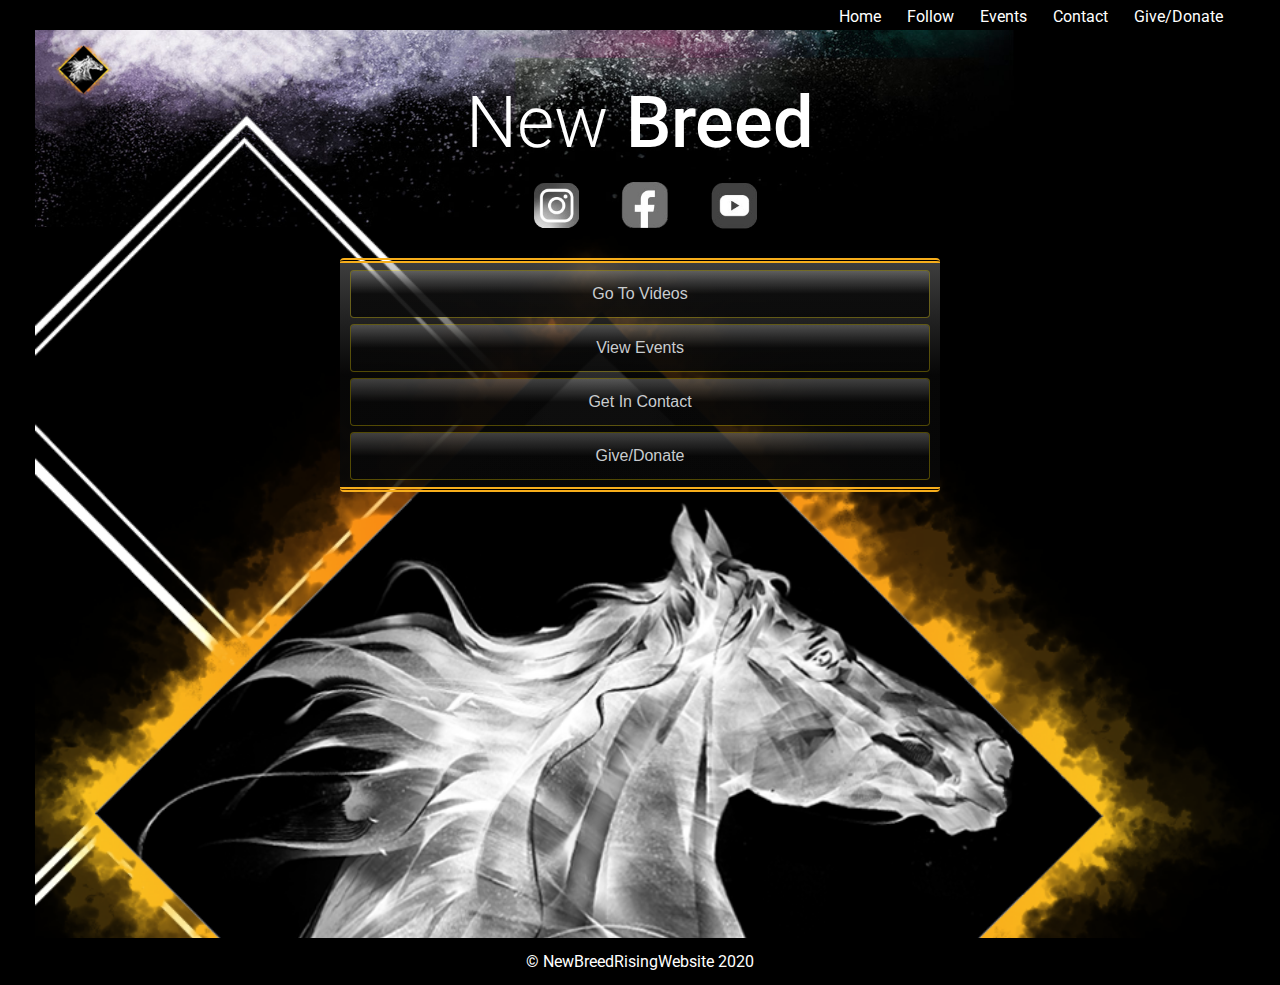
<file: index.html>
<!DOCTYPE html PUBLIC "-//W3C//DTD XHTML 1.0 Transitional//EN" "http://www.w3.org/TR/xhtml1/DTD/xhtml1-transitional.dtd">
<html xmlns="http://www.w3.org/1999/xhtml">

<head>
	<meta http-equiv="content-type" content="text/html" charset="utf-8">
	<meta name="viewport" content="width=device-width, initial-scale=1">
	<link href="style.css" rel="stylesheet" type="text/css">
	<link rel="stylesheet" href="theme1.css">
	<link
		href="https://fonts.googleapis.com/css2?family=Courgette&family=Roboto:ital,wght@0,100;0,300;0,400;0,500;0,700;0,900;1,100;1,300;1,400;1,500;1,700;1,900&display=swap"
		rel="stylesheet">
	<link href="https://fonts.googleapis.com/css2?family=Oswald:wght@400;600&display=swap" rel="stylesheet">

	<title>New Breeds</title>

	<script type="text/javascript">

function MM_validateForm() { //v4.0
  if (document.getElementById) {
	var i, p, q, nm, test, num, min, max, errors = '', args = MM_validateForm.arguments;
	for (i = 0; i < (args.length - 2); i += 3) {
	  test = args[i + 2]; val = document.getElementById(args[i]);
	  if (val) {
		nm = val.name; if ((val = val.value) != "") {
		  if (test.indexOf('isEmail') != -1) {
			p = val.indexOf('@');
			if (p < 1 || p == (val.length - 1)) errors += '- ' + nm + ' must contain an e-mail address.\n';
		  } else if (test != 'R') {
			num = parseFloat(val);
			if (isNaN(val)) errors += '- ' + nm + ' must contain a number.\n';
			if (test.indexOf('inRange') != -1) {
			  p = test.indexOf(':');
			  min = test.substring(8, p); max = test.substring(p + 1);
			  if (num < min || max < num) errors += '- ' + nm + ' must contain a number between ' + min + ' and ' + max + '.\n';
			}
		  }
		} else if (test.charAt(0) == 'R') errors += '- ' + nm + ' is required.\n';
	  }
	} if (errors) alert('The following error(s) occurred:\n' + errors);
	document.MM_returnValue = (errors == '');
  }
}

</script>
</style>

</head>


<body>
	<div id="page">
		<div class="wrapper">
		<!--Header block w/smoke & nav above-->
		<header class="section-home">
			<div class="header1-img"></div>
			<a class="main-logo" title="New Breed" href="index.html"></a>
			<nav id="navi">
				<a class="mobile_menu" title="menu" href="#"></a>
				<a id="navButton" href="#" style=>X</a>
				<ul>
					<li>
						<a href="index.html" class="learn_nav" title="Learn">Home</a>
					</li>
					<li>
						<a class="follow_nav" title="Follow" href="#">Follow</a>
						<ul>
							<li class="instagram_nav">
								<a title="Instagram" 
								href="https://www.instagram.com/iamdanielmccormick/?hl=en" 
								target="blank">Instagram</a>
							</li>
							<li>
								<a title="Youtube" 
								href="https://www.youtube.com/channel/UCbnGIAHSm1FqgabInVohX1g" 
								target="blank">Youtube</a>
							</li>
							<li>
								<a title="Facebook" 
								href="https://www.facebook.com/IAmDanielMcCormick/" 
								target="blank">Facebook</a>
							</li>
						</ul>
					</li>
					<li>
						<a class="events_nav" 
						title="Events" 
						href="events.html">Events</a>
					</li>
					<li>
						<a class="contact_nav" 
						title="Contact" 
						href="contact.html">Contact</a>
					</li>
					<li>
						<a class="events_nav" 
						title="Give" href="give.html">Give/Donate</a>
					</li>
				</ul>
			</nav>
		</header>

		<!--section block w/Logo & title w/ lines & bottom smoke and yellow line-->
		<section class="section-title">
			<div class="nb">
				<img class="small-logo" src="images/home_images/logo/screen_logo_1a.png" alt="New Breed Logo" />
				<h1><span class="bold">New</span> Breed
					<div class="social-links">
						<a href="https://www.instagram.com/iamdanielmccormick/?hl=en" 
						target="blank"><button class="is" style="margin-right:15px"></button></a>
						<a href="https://www.facebook.com/IAmDanielMcCormick/" 
						target="blank"><button  class="fb" style="margin-right:15px"></button></a>
						<a href="https://www.youtube.com/channel/UCbnGIAHSm1FqgabInVohX1g" 
						target="blank"><button class="you"></button></a>
						<div class="buttons">
							<a href="https://www.youtube.com/channel/UCbnGIAHSm1FqgabInVohX1g" >
								<button class="myButton">Go To Videos</button></a>
							<a href="events.html">
								<button class="myButton">View Events</button></a>
							<a href="contact.html">
								<button class="myButton">Get In Contact</button></a>
							<a href="give.html">
								<button class="myButton">Give/Donate</button></a>
						</div>
					</div>
				</h1>
			</div>
		</section>

		<!--section block with title an course buttons
		<section class="learn_section">
			<div class="yellow-line1"></div>
			<h2><span style="padding-left:10px;" class="bold">Burning</span> For Jesus!</h2>
			<div class="buttons-class">
				<button class="course1">Class1</button>
				<button class="course2">Class2</button>
				<button class="course3">Class3</button>
				<button class="course4">Class4</button>
			</div>
		</section>
	    -->

		<!--section block for first video
		<section class="video one">
			<div class="video1-img"></div>
			<h2 class="videoTitle"><span style="padding-right:5px;" class="bold">Online</span>Videos</h2>
			<div>
				<iframe class="embed1" src="https://www.youtube.com/embed/LJYv7n0Hbwo" frameborder="0" showinfo="0"
					allow="accelerometer; autoplay; encrypted-media; gyroscope; picture-in-picture"
					allowfullscreen></iframe>
			</div>
			<div class="vid-1-wrapper">
				<h3>You’re the Movement Revival is Here</h3>
				<h4><em>Daniel in Phoenix Arizona at Gods Living Room.</em></h4><br>
			</div>
			<div id="viewMore" class="view-top-img" onclick="alert('Comming Soon!');"><button class="view-more">view more</button></div>
		</section> 
	    -->

		<!--section block for second video
		<section class="video two">
			<div>
				<iframe class="embed2" width="560" height="315"
					src="https://www.youtube.com/embed/A5aygUW86Kk?start=280" frameborder="0"
					allow="accelerometer; autoplay; encrypted-media; gyroscope; picture-in-picture"
					allowfullscreen></iframe>
			</div>
			<div class="vid-2-wrapper">
				<h3>New Breed Rising Sanford NC Convergence of Mantles</h3>
				<h4><em>Daniel preaching on the Convergence of Mantles &amp; calling forth this generation to become
						revival.</em></h4><br>
			</div>
		</section>
	    -->

		<!-- <section class="container">
			<div class="full-view"></div>
			<div class="preview-list">
				<ul>
					<li>
						<input type="radio" id="tab-1" name="gallery-group">
						<label for="tab-1">
							<div class="tab">
								<img
									src="images/revival1.jpg"/>
							</div>
						</label>
						<div class="content">
							<img
							src="images/revival1.jpg"/> />
						</div>
					</li>

					<li>
						<input type="radio" id="tab-2" name="gallery-group">
						<label for="tab-2">
							<div class="tab">
								<img
									src="images/revival2.jpg" />
							</div>
						</label>
						<div class="content">
							<img
								src="images/revival1.jpg" />
						</div>
					</li>
				</ul>
			</div>
		</section> -->
		<div class="header1-img2"></div>
	</div>
		<div class="footer">
		<div class="footer-text">&copy; NewBreedRisingWebsite 2020</div>
        </div>
	</div> <!-- end #page -->
</body>
</html>


<script>

	var navigation = document.getElementById("navi");
	var naviButton = document.getElementById("navButton");
	var toggle = false;
	// var view = document.getElementById("viewMore");



	navigation.addEventListener("click", openNav);
	function openNav() {
		if (toggle === true) {
			navigation.style.display = "hidden";
			navigation.style.overflow = "hidden";
			navigation.style.marginBottom = "0";
			toggle = false;
		} else  {
			navigation.style.overflow = "visible";
			naviButton.style.display = "block";
			navigation.style.marginBottom = "20rem";
			toggle = true;
		 } //else {
		// 	naviButton.style.display = "block";
		// }
		
		// naviButton.style.display = "none";
	}

// 	view.addEventListener("click", viwMr);
// 	function viwMr() {

// 	alert('Comming Soon');
// }


</script>
</file>
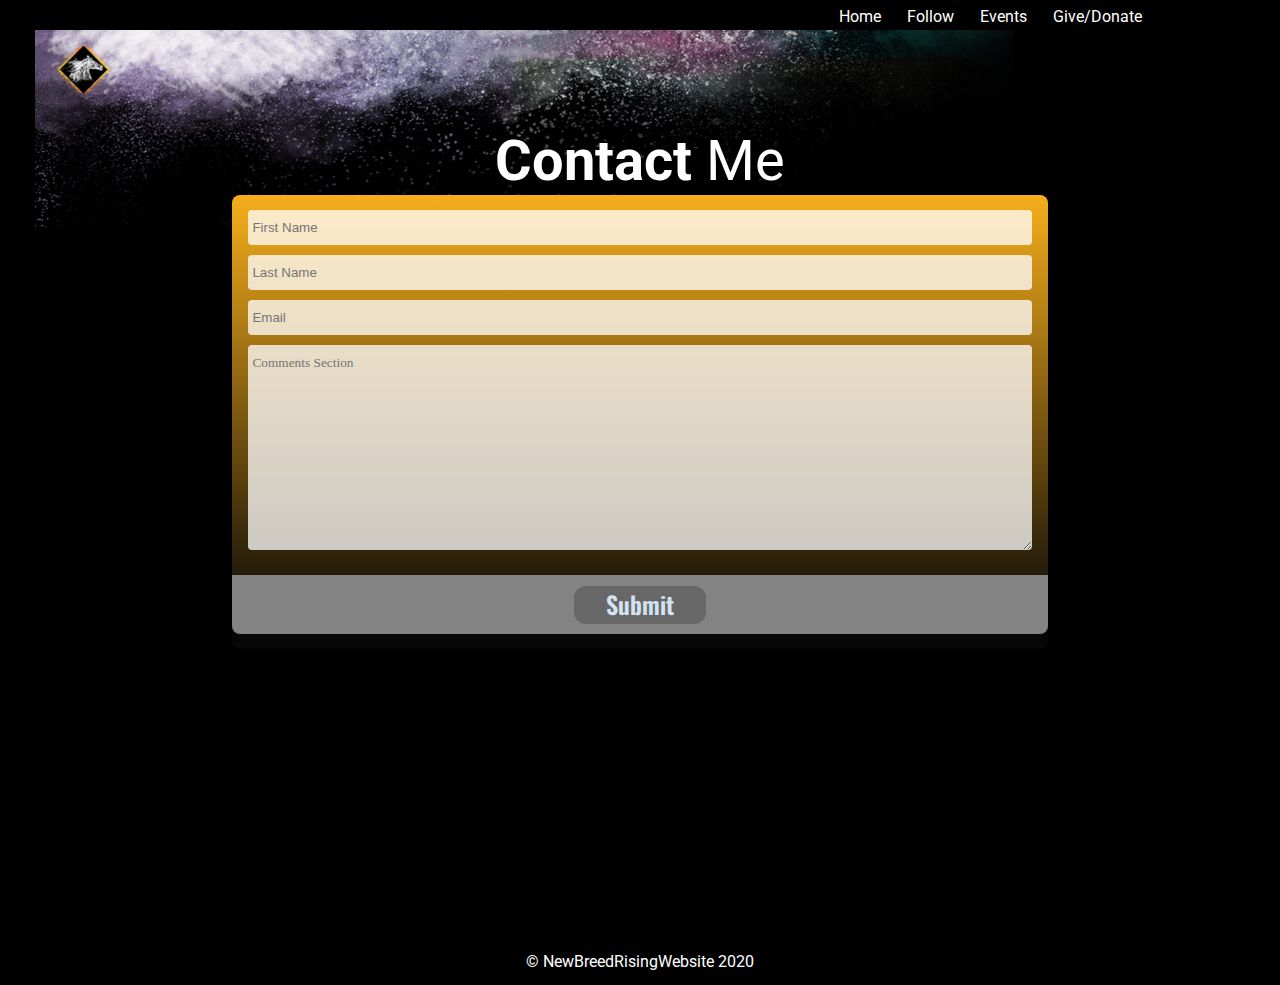
<file: contact.html>
<!DOCTYPE html PUBLIC "-//W3C//DTD XHTML 1.0 Transitional//EN" "http://www.w3.org/TR/xhtml1/DTD/xhtml1-transitional.dtd">
<html xmlns="http://www.w3.org/1999/xhtml">

<head>
	<meta http-equiv="content-type" content="text/html" charset="utf-8">
	<meta name="viewport" content="width=device-width, initial-scale=1">
	<link href="style.css" rel="stylesheet" type="text/css">
	<link rel="stylesheet" href="theme1.css">
	<link
		href="https://fonts.googleapis.com/css2?family=Courgette&family=Roboto:ital,wght@0,100;0,300;0,400;0,500;0,700;0,900;1,100;1,300;1,400;1,500;1,700;1,900&display=swap"
		rel="stylesheet">
	<link href="https://fonts.googleapis.com/css2?family=Oswald:wght@400;600&display=swap" rel="stylesheet">

	<title>Contact</title>
    <script type="text/javascript"></script>

</style>

</head>
<body>
	<div id="page">
        <div class="wrapper">
<!--Header block w/smoke & nav above-->
<header class="section-home">
    <div class="header1-img"></div>
    <a class="main-logo" title="New Breed" href="index.html"></a>
    <nav id="navi">
        <a class="mobile_menu" title="menu" href="#"></a>
        <a id="navButton" href="#" style=>X</a>
        <ul>
            <li>
                <a href="index.html" class="learn_nav" title="Learn" >Home</a>
            </li>
            <li>
                <a class="follow_nav" title="Follow" href="#">Follow</a>
                <ul>
                    <li class="instagram_nav">
                    <a title="Instagram" 
                        href="https://www.instagram.com/iamdanielmccormick/?hl=en" 
                        target="blank">Instagram
                    </a>
                    </li>
                    <li>
                        <a title="Youtube" 
                        href="https://www.youtube.com/channel/UCbnGIAHSm1FqgabInVohX1g" 
                        target="blank">Youtube
                    </a>
                   </li>
                    <li>
                        <a title="Facebook" 
                        href="https://www.facebook.com/IAmDanielMcCormick/" 
                        target="blank">Facebook
                    </a>
                </li>
                </ul>
            </li>

            <li>
                <a class="contact_nav" 
                title="Events" 
                href="events.html">Events
               </a>
            </li>
            <li>
                <a class="contact_nav" 
                title="Give" 
                href="give.html">Give/Donate
               </a>
            </li>
            
        </ul>
    </nav>
</header>	
 <section id="contactSection" class="contact_section">
			<h2 class="contactme"><b>Contact</b> Me</h2>
			<div class="contact_container">
				<form action="contact_send.php" 
					  method="POST" 
					  autocomplete="on" title="Contact"
					  onsubmit="return Form1_Validator(this)">
					<input name="first" id="first" type="text" minlength="3" placeholder="First Name" class="firstname"
                           required="Yes" message="First Name is Required" onsubmit = "return(validate());">
					<input name="last" id="last" type="text" minlength="3" placeholder="Last Name" class="lastname"
						   >					
					<input name="email"  id="email" type="email" size="32" minlength="3" maxlength="64" placeholder="Email"
						   required="Yes"
						   message="Email Address is Required">
					<textarea name="textarea" id="textarea" placeholder="Comments Section"></textarea>
					<div class="submit_container">
						<input id="sub" name="sub" type="submit"
						onclick="MM_validateForm('first','','R','last','','R','email','','RisEmail');
						return document.MM_returnValue"
						value="Submit"/>
					</div>
				</form>
			</div>
        </div>            
              <div class="footer">
                <div class="footer-text">&copy; NewBreedRisingWebsite 2020</div>
                </div>
		</section> 
        </div>
        </div>
        </body>
    </html>

<script>
	var navigation = document.getElementById("navi");
	var naviButton = document.getElementById("navButton");
	var toggle = false;
	// var view = document.getElementById("viewMore");

	navigation.addEventListener("click", openNav);
	function openNav() {
		if (toggle === true) {
			navigation.style.display = "hidden";
			navigation.style.overflow = "hidden";
            navigation.style.marginBottom = "0";
			toggle = false;
		} else  {
			navigation.style.overflow = "visible";
            navigation.style.marginBottom = "17rem";
			naviButton.style.display = "block";
			toggle = true;
		 } //else {
		// 	naviButton.style.display = "block";
		// }
		
		// naviButton.style.display = "none";
	}

// 	view.addEventListener("click", viwMr);
// 	function viwMr() {

// 	alert('Comming Soon');
// }


</script>
</file>
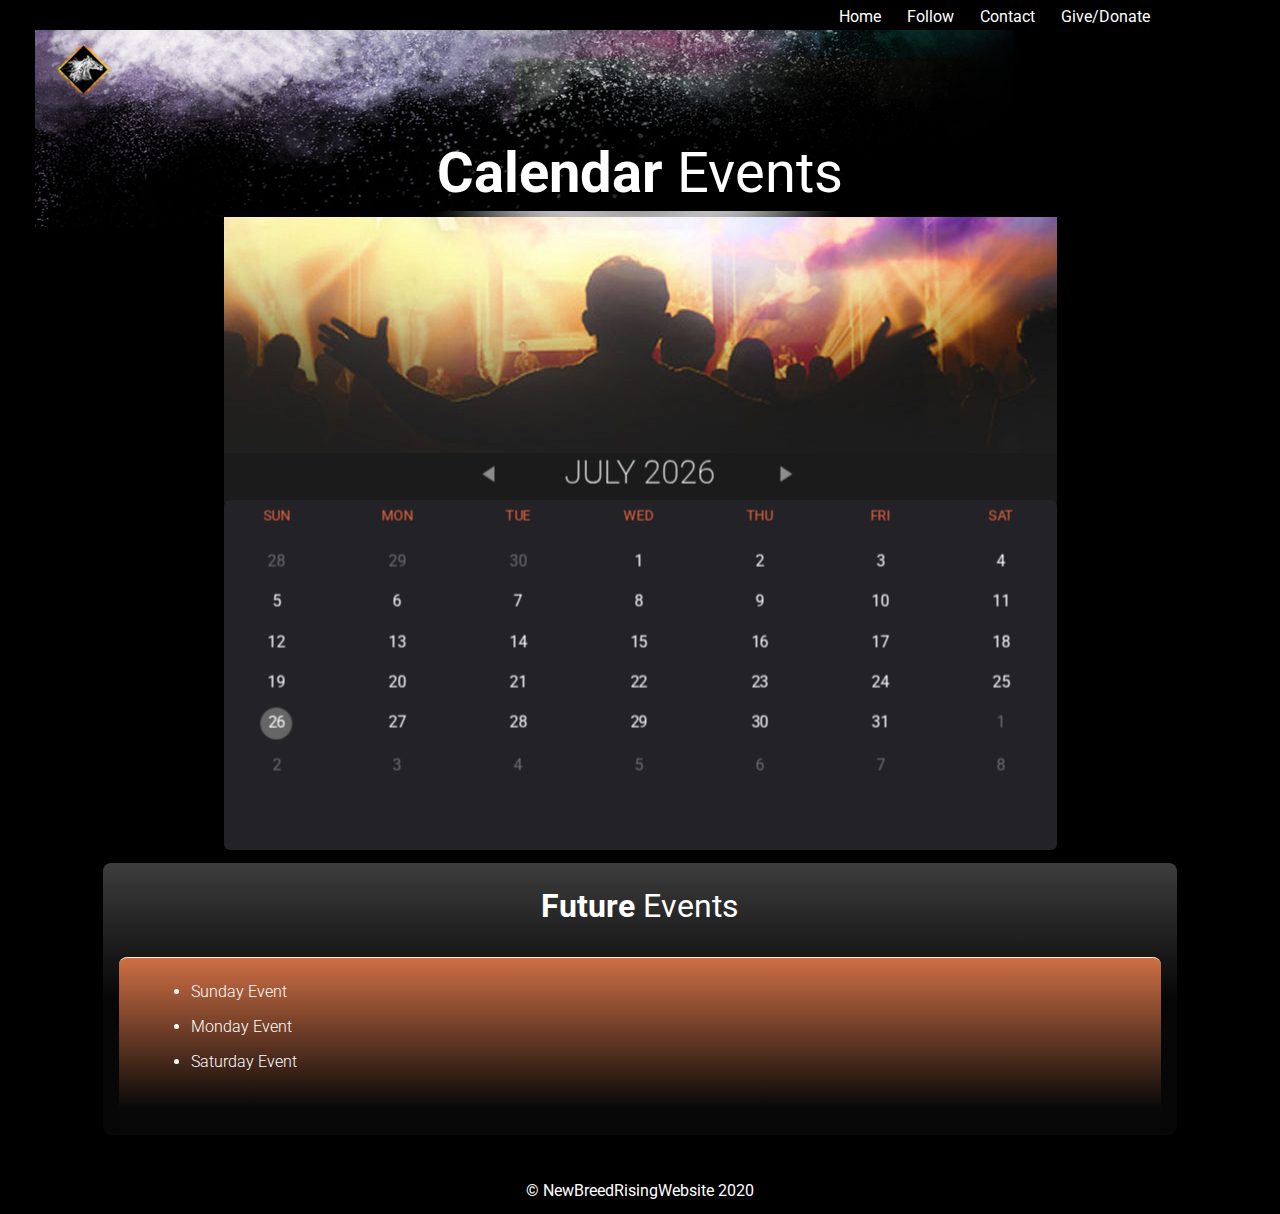
<file: events.html>
<!DOCTYPE html PUBLIC "-//W3C//DTD XHTML 1.0 Transitional//EN" "http://www.w3.org/TR/xhtml1/DTD/xhtml1-transitional.dtd">
<html xmlns="http://www.w3.org/1999/xhtml">

<head>
	<meta http-equiv="content-type" content="text/html" charset="utf-8">
	<meta name="viewport" content="width=device-width, initial-scale=1">
	<link href="style.css" rel="stylesheet" type="text/css">
	<link rel="stylesheet" href="theme1.css">
	<link
		href="https://fonts.googleapis.com/css2?family=Courgette&family=Roboto:ital,wght@0,100;0,300;0,400;0,500;0,700;0,900;1,100;1,300;1,400;1,500;1,700;1,900&display=swap"
		rel="stylesheet">
	<link href="https://fonts.googleapis.com/css2?family=Oswald:wght@400;600&display=swap" rel="stylesheet">

	<title>Events</title>
    <script type="text/javascript"></script>

</style>

</head>

<body>
	<div id="page">
<!--Header block w/smoke & nav above-->
<header class="section-home">
    <div class="header1-img"></div>
    <a class="main-logo" title="New Breed" href="index.html"></a>
    <nav id="navi">
        <a class="mobile_menu" title="menu" href="#"></a>
        <a id="navButton" href="#" style=>X</a>
        <ul>
            <li>
                <a href="index.html" class="learn_nav" title="Learn" >Home</a>
            </li>
            <li>
                <a class="follow_nav" title="Follow" href="#">Follow</a>
                <ul>
                    <li class="instagram_nav">
                    <a title="Instagram" 
                        href="https://www.instagram.com/iamdanielmccormick/?hl=en" 
                        target="blank">Instagram
                    </a>
                    </li>
                    <li>
                        <a title="Youtube" 
                        href="https://www.youtube.com/channel/UCbnGIAHSm1FqgabInVohX1g" 
                        target="blank">Youtube
                    </a>
                   </li>
                    <li>
                        <a title="Facebook" 
                        href="https://www.facebook.com/IAmDanielMcCormick/" 
                        target="blank">Facebook
                    </a>
                </li>
                </ul>
            </li>

            <li>
                <a class="contact_nav" 
                title="Contact" 
                href="contact.html">Contact
               </a>
            </li>
            <li>
                <a class="contact_nav" 
                title="Give" 
                href="#">Give/Donate
               </a>
            </li>
        </ul>
    </nav>
</header>
		<section id="eventSection" class="event_section">
			<aside class="calander">
				<h2><b>Calendar </b>Events</h2>
				<img class="chead" src="images/cal_images/cal-header-top-a.jpg" alt="calander header">
				<h3 class="cal-header"></h3>
				<div class="container">
					<div class="card">
						<div class="front">
							<div class="contentfront">
								<div class="month">
									<div id="caleandar"></div>
								</div>
								<div id="date"></div>
								<div id="day"></div>
								<div id="month"></div>
							</div>
						</div>
						<div class="back">
							<div class="contentback">
								<div class="backcontainer">
									<div style="text-align: center;" id="sunday"> Sunday's Events <br> Comming Soon!</div>
									<div style="text-align: center;" id="monday">Monday's Events <br> Comming Soon!</div>
									<div style="text-align: center;" id="saturday">Saturday's Events <br> Comming Soon!</div>
									<div class="backButton"><a>Return to Calander</a></div>
								</div>
							</div>
						</div>
					</div>
				</div>
			</aside>
		</section>
        <section class="events-section">
            <h2 class="events-title"><b>Future</b> Events </h2>
            <div class="events-day-container">
                <ul>
                    <li><h3 class="events-day">Sunday Event</h3></li>
                </ul>
                <ul>
                    <li><h3 class="events-day">Monday Event</h3></li>
                </ul>
                <ul>
                    <li><h3 class="events-day" style="margin-bottom: 3rem;">Saturday Event</h3></li>
                </ul>
            </div>
        </section>
        </div>
	</div>
		<div class="footer">
		<div class="footer-text">&copy; NewBreedRisingWebsite 2020</div>
        </div>
	</div>
        </div>
        </body>
    </html>

    <script src="js/caleandar.js"></script>
<script async src="js/nb_calander.js"></script>
<script>

	var navigation = document.getElementById("navi");
	var naviButton = document.getElementById("navButton");
	var toggle = false;
	// var view = document.getElementById("viewMore");



	navigation.addEventListener("click", openNav);
	function openNav() {
		if (toggle === true) {
			navigation.style.display = "hidden";
			navigation.style.overflow = "hidden";
            navigation.style.marginBottom = "0";
			toggle = false;
		} else  {
			navigation.style.overflow = "visible";
            navigation.style.marginBottom = "17rem";
			naviButton.style.display = "block";
			toggle = true;
		 } //else {
		// 	naviButton.style.display = "block";
		// }
		
		// naviButton.style.display = "none";
	}

// 	view.addEventListener("click", viwMr);
// 	function viwMr() {

// 	alert('Comming Soon');
// }


</script>
</file>
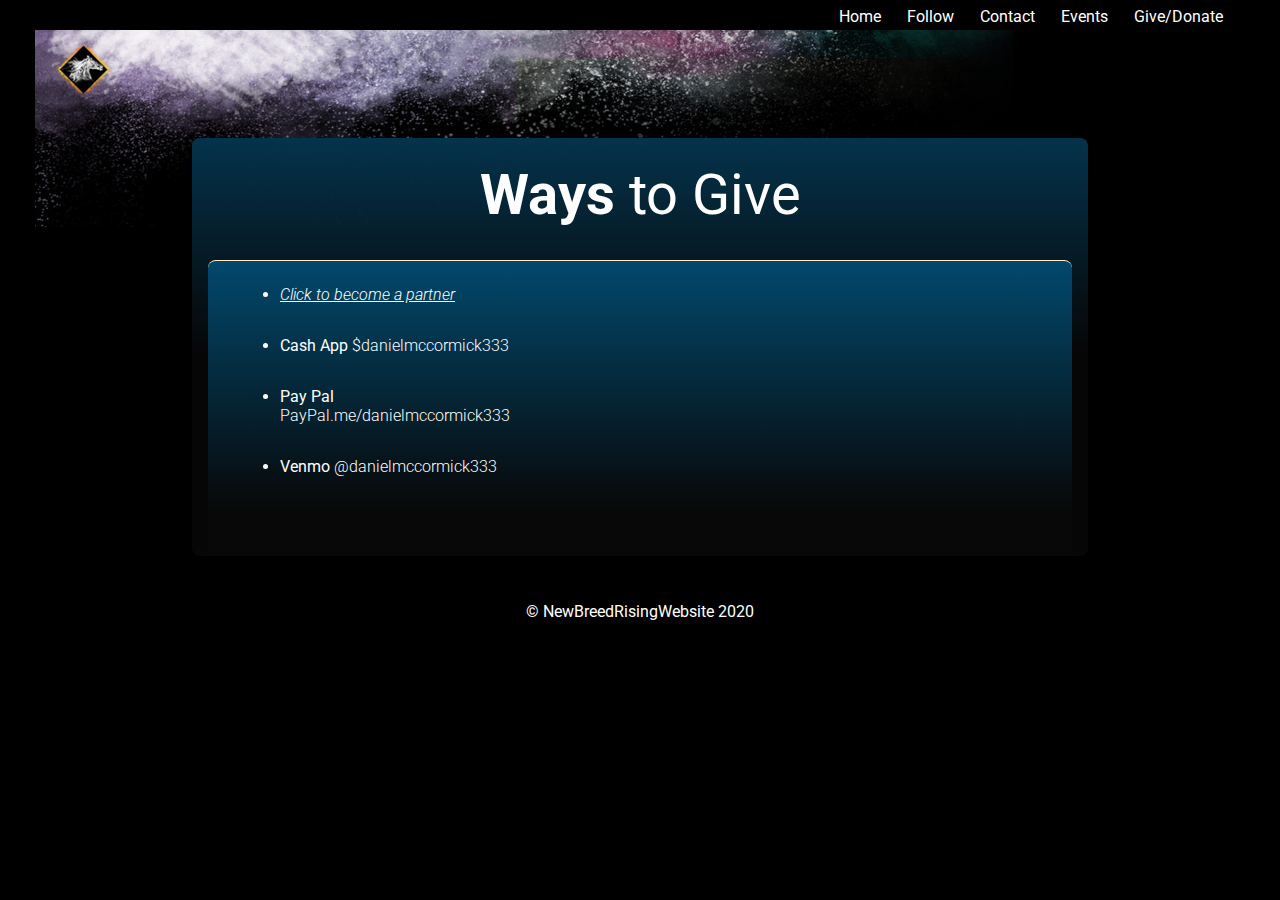
<file: give.html>
<!DOCTYPE html PUBLIC "-//W3C//DTD XHTML 1.0 Transitional//EN" "http://www.w3.org/TR/xhtml1/DTD/xhtml1-transitional.dtd">
<html xmlns="http://www.w3.org/1999/xhtml">

<head>
	<meta http-equiv="content-type" content="text/html" charset="utf-8">
	<meta name="viewport" content="width=device-width, initial-scale=1">
	<link href="style.css" rel="stylesheet" type="text/css">
	<link rel="stylesheet" href="theme1.css">
	<link
		href="https://fonts.googleapis.com/css2?family=Courgette&family=Roboto:ital,wght@0,100;0,300;0,400;0,500;0,700;0,900;1,100;1,300;1,400;1,500;1,700;1,900&display=swap"
		rel="stylesheet">
	<link href="https://fonts.googleapis.com/css2?family=Oswald:wght@400;600&display=swap" rel="stylesheet">

	<title>Give</title>
    <script type="text/javascript"></script>

</style>

</head>

<body>
	<div id="page">
<!--Header block w/smoke & nav above-->
<header class="section-home">
    <div class="header1-img"></div>
    <a class="main-logo" title="New Breed" href="index.html"></a>
    <nav id="navi">
        <a class="mobile_menu" title="menu" href="#"></a>
        <a id="navButton" href="#" style=>X</a>
        <ul>
            <li>
                <a href="index.html" class="learn_nav" title="Learn" >Home</a>
            </li>
            <li>
                <a class="follow_nav" title="Follow" href="#">Follow</a>
                <ul>
                    <li class="instagram_nav">
                    <a title="Instagram" 
                        href="https://www.instagram.com/iamdanielmccormick/?hl=en" 
                        target="blank">Instagram
                    </a>
                    </li>
                    <li>
                        <a title="Youtube" 
                        href="https://www.youtube.com/channel/UCbnGIAHSm1FqgabInVohX1g" 
                        target="blank">Youtube
                    </a>
                   </li>
                    <li>
                        <a title="Facebook" 
                        href="https://www.facebook.com/IAmDanielMcCormick/" 
                        target="blank">Facebook
                    </a>
                </li>
                </ul>
            </li>
            <li>
                <a class="contact_nav" 
                title="Contact" 
                href="contact.html">Contact
               </a>
            </li>
            <li>
                <a class="contact_nav" 
                title="Events" 
                href="events.html">Events
               </a>
            </li>
            <li>
                <a class="contact_nav" 
                title="Give" 
                href="#">Give/Donate
               </a>
            </li>
        </ul>
    </nav>
</header>
        <section class="give-section">
            <h2 class="give-title"><b>Ways </b>to Give </h2>
            <div class="give-container">
                <ul>
                    <li class="h1-give">
                        <h3>
                         <a href="https://donorbox.org/danielmccormick" target="blank"><em>Click to become a partner</em></a></h3></li>
                    <li class="h1-give">
                        <div style="display: flex; flex-wrap: wrap;">
                        <h3>
                            <b>Cash App</b> $danielmccormick333
                        </h3>
                        </div>
                    </li>
                    <li class="h1-give">
                        <div style="display: flex; flex-wrap: wrap;">
                        <h3>
                            <b>Pay Pal</b> <div style="display: flex;">
                                <div style="flex-wrap: wrap;"> PayPal.me/danielmccormick333</div></div>
                        </h3>
                        </div>
                   </li>
                    <li class="h1-give">
                        <div style="display: flex; flex-wrap: wrap;">
                        <h3 style="margin-bottom: 3rem;">
                            <b>Venmo</b> @danielmccormick333
                        </h3>
                        </div>
                    </li>
                </ul>
            </div>
        </section>
        </div>
	</div>
		<div class="footer">
		<div class="footer-text">&copy; NewBreedRisingWebsite 2020</div>
        </div>
	</div>
        </div>
        </body>
    </html>

    <script src="js/caleandar.js"></script>
<script async src="js/nb_calander.js"></script>
<script>

	var navigation = document.getElementById("navi");
	var naviButton = document.getElementById("navButton");
	var toggle = false;
	// var view = document.getElementById("viewMore");



	navigation.addEventListener("click", openNav);
	function openNav() {
		if (toggle === true) {
			navigation.style.display = "hidden";
			navigation.style.overflow = "hidden";
            navigation.style.marginBottom = "0";
			toggle = false;
		} else  {
			navigation.style.overflow = "visible";
            navigation.style.marginBottom = "17rem";
			naviButton.style.display = "block";
			toggle = true;
		 } //else {
		// 	naviButton.style.display = "block";
		// }
		
		// naviButton.style.display = "none";
	}

// 	view.addEventListener("click", viwMr);
// 	function viwMr() {

// 	alert('Comming Soon');
// }


</script>
</file>
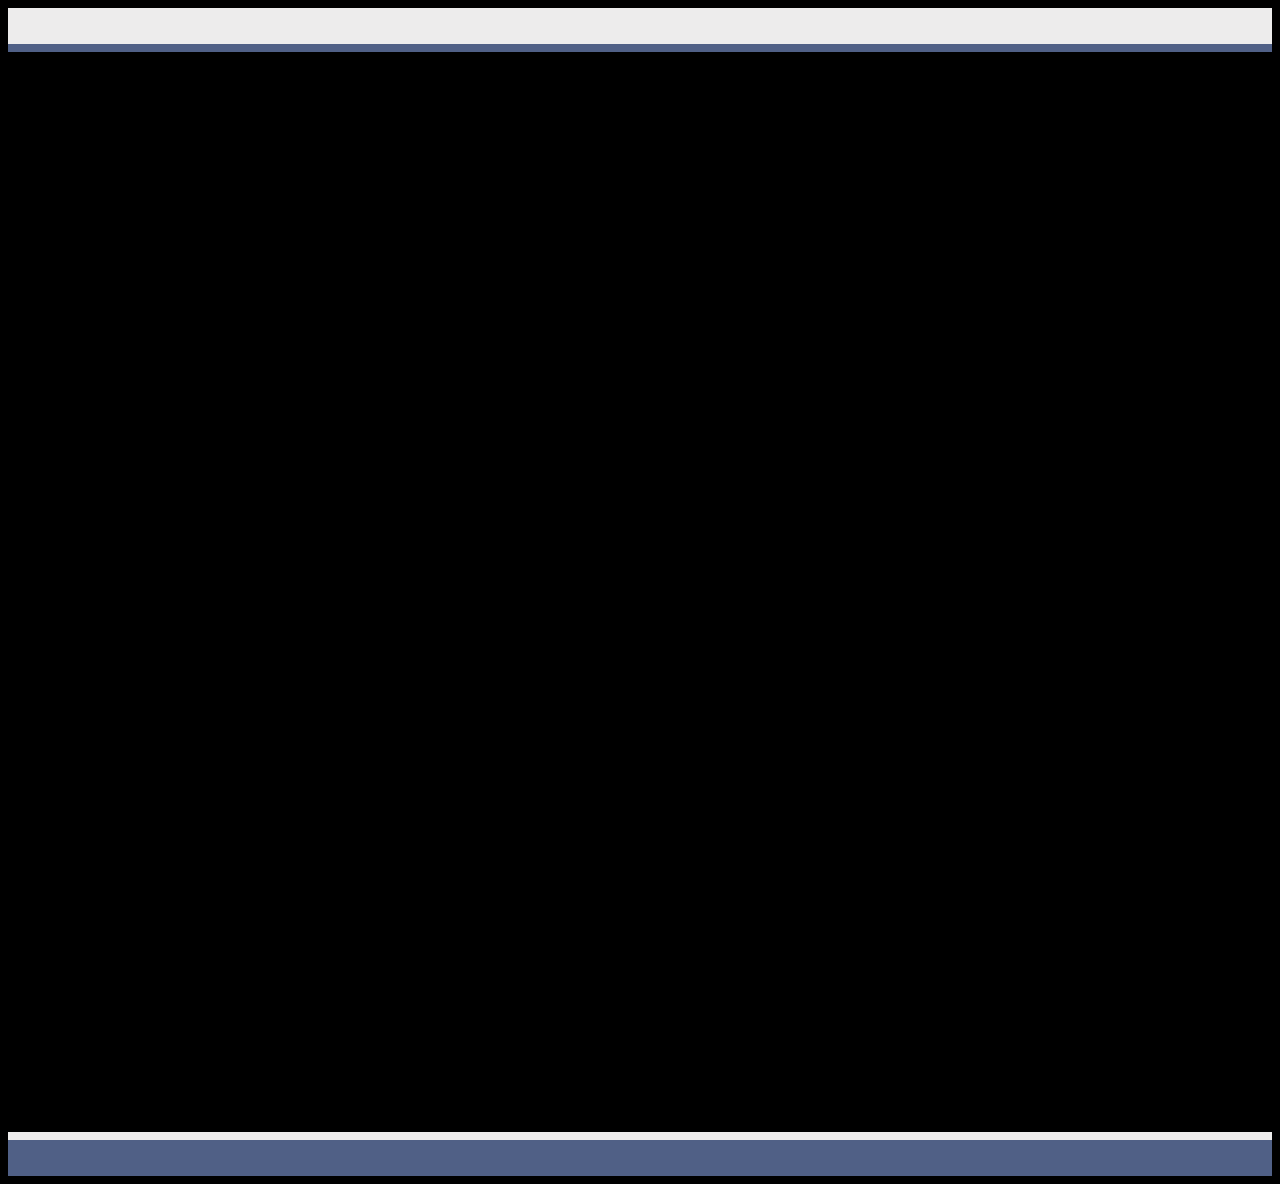
<file: home.html>
<!doctype html>
<html>
<head>
<meta charset="utf-8">
<title>New Breed Website</title>
	<link rel="stylesheet" href="main.css">
</head>

<body class="bodystyle">
	
	<div class="header_bar"></div>
	
	
	
	
	
	
	<div class="footer_bar"></div>
	
</body>
</html>
</file>
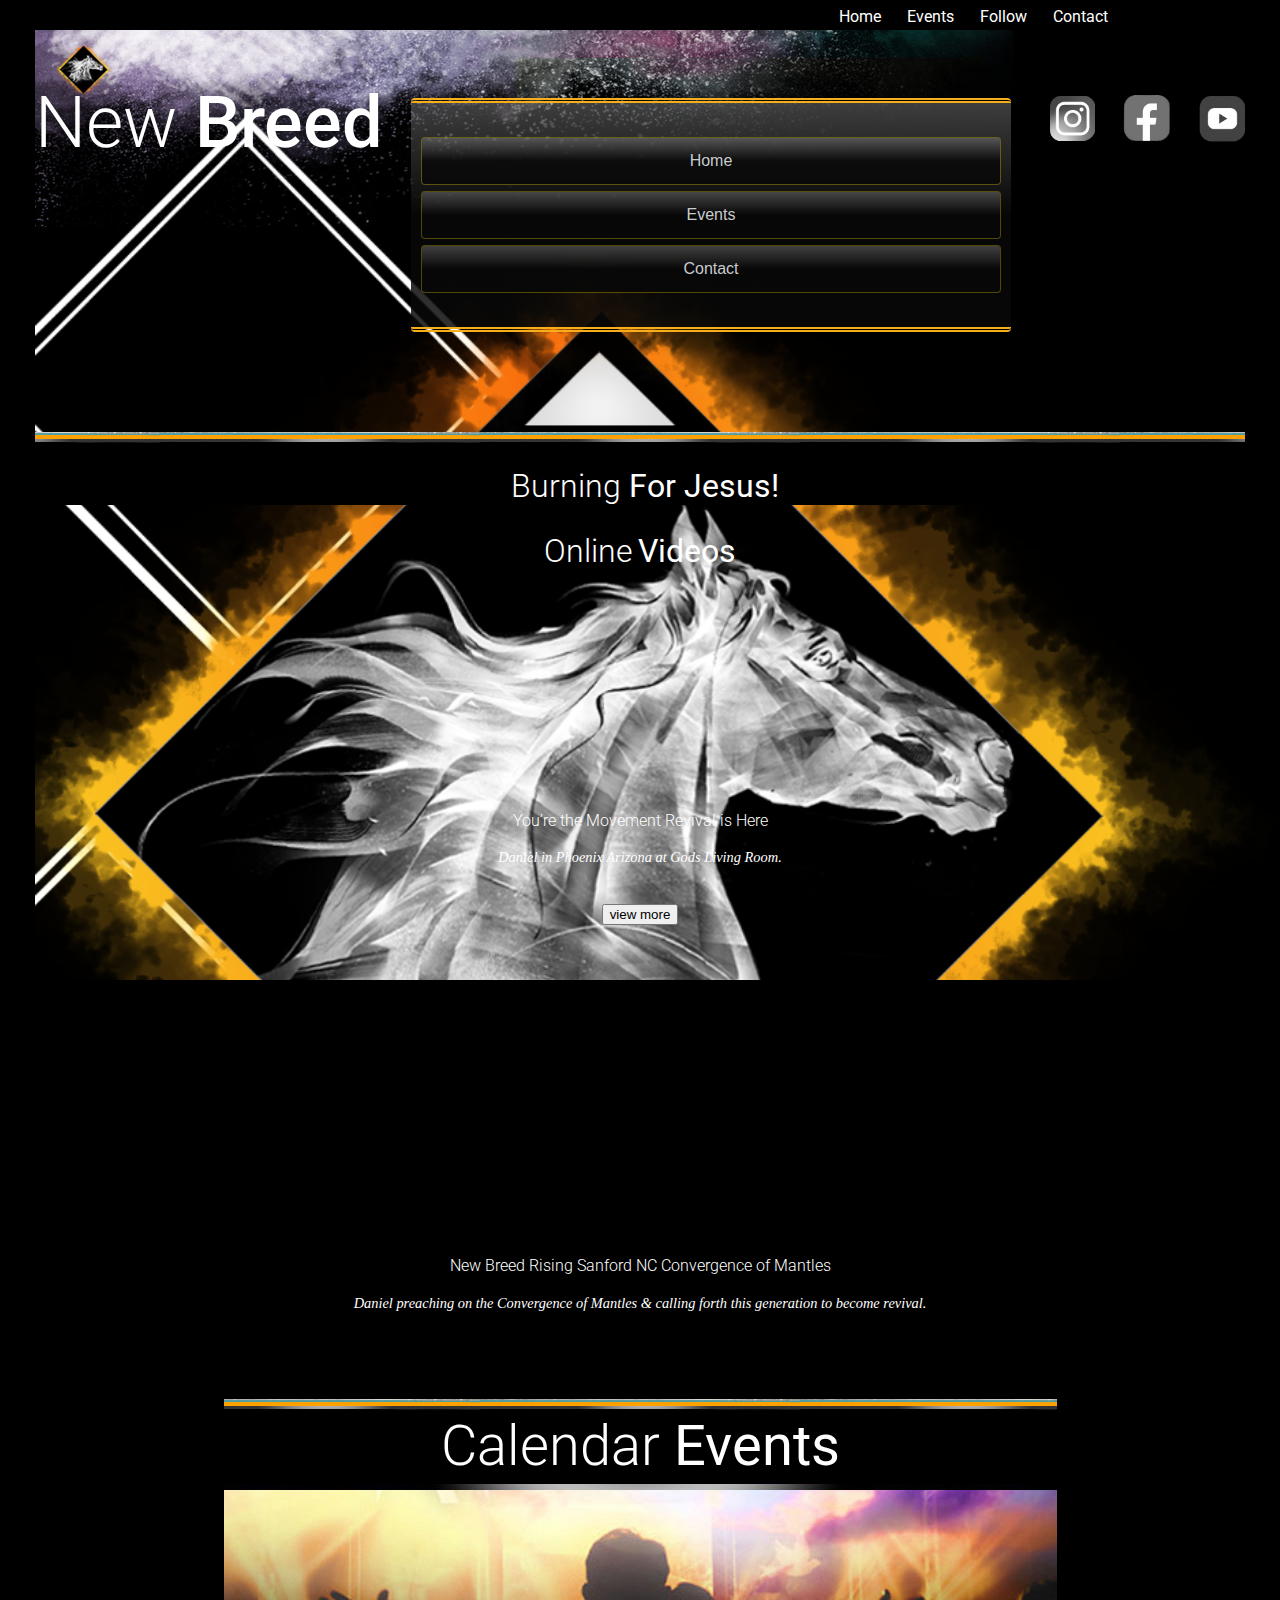
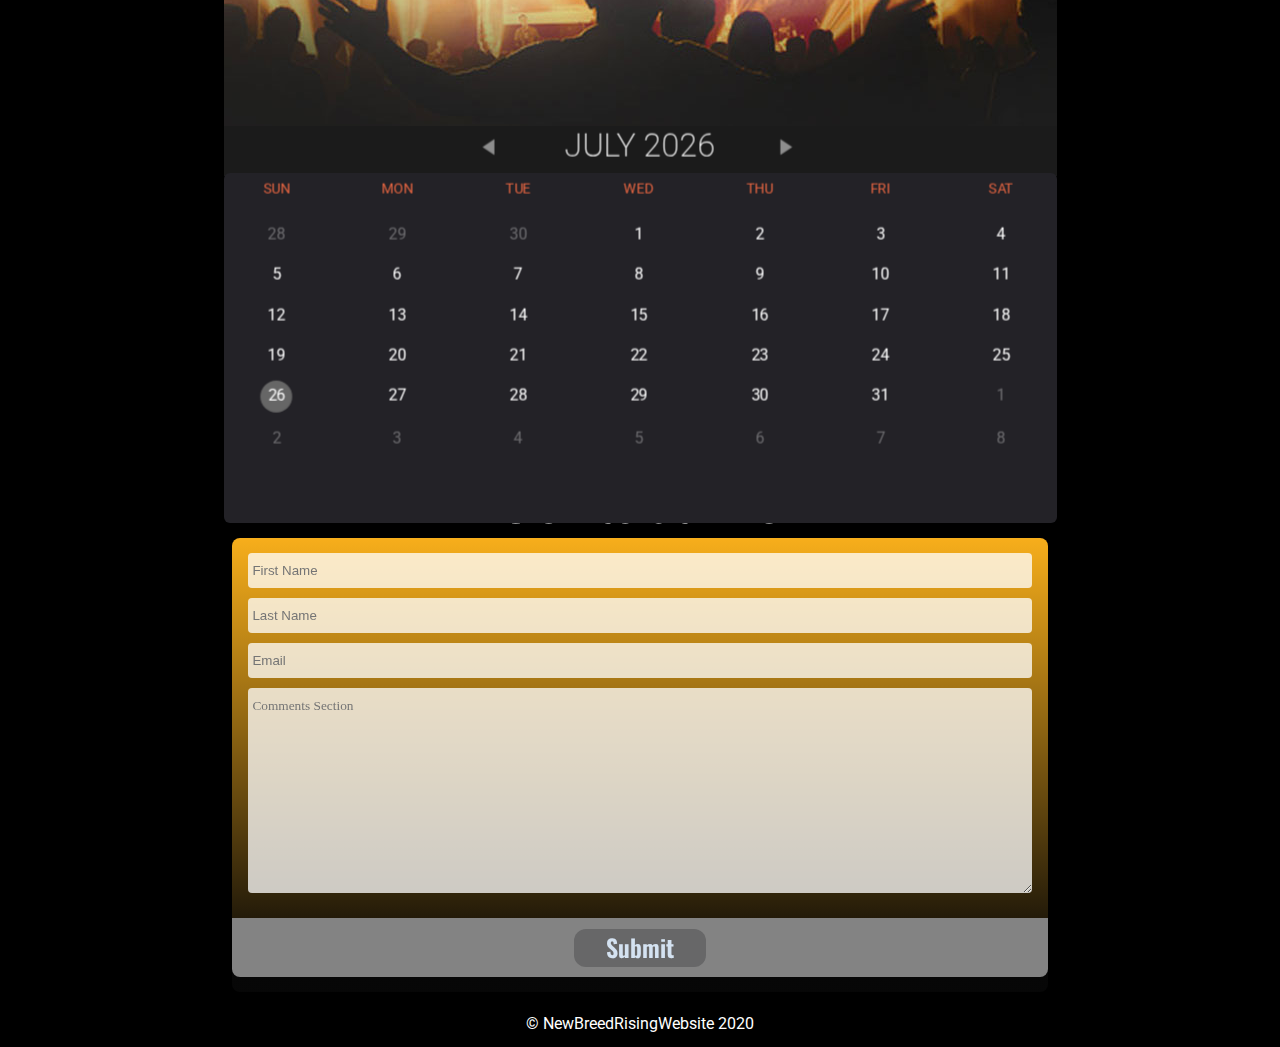
<file: indexOLD.html>
<!DOCTYPE html PUBLIC "-//W3C//DTD XHTML 1.0 Transitional//EN" "http://www.w3.org/TR/xhtml1/DTD/xhtml1-transitional.dtd">
<html xmlns="http://www.w3.org/1999/xhtml">

<head>
	<meta http-equiv="content-type" content="text/html" charset="utf-8">
	<meta name="viewport" content="width=device-width, initial-scale=1">

	<link href="style.css" rel="stylesheet" type="text/css">
	<link rel="stylesheet" href="theme1.css">


	<link
		href="https://fonts.googleapis.com/css2?family=Courgette&family=Roboto:ital,wght@0,100;0,300;0,400;0,500;0,700;0,900;1,100;1,300;1,400;1,500;1,700;1,900&display=swap"
		rel="stylesheet">
	<link href="https://fonts.googleapis.com/css2?family=Oswald:wght@400;600&display=swap" rel="stylesheet">

	<title>New Breeds</title>

	<script type="text/javascript">

function MM_validateForm() { //v4.0
  if (document.getElementById) {
	var i, p, q, nm, test, num, min, max, errors = '', args = MM_validateForm.arguments;
	for (i = 0; i < (args.length - 2); i += 3) {
	  test = args[i + 2]; val = document.getElementById(args[i]);
	  if (val) {
		nm = val.name; if ((val = val.value) != "") {
		  if (test.indexOf('isEmail') != -1) {
			p = val.indexOf('@');
			if (p < 1 || p == (val.length - 1)) errors += '- ' + nm + ' must contain an e-mail address.\n';
		  } else if (test != 'R') {
			num = parseFloat(val);
			if (isNaN(val)) errors += '- ' + nm + ' must contain a number.\n';
			if (test.indexOf('inRange') != -1) {
			  p = test.indexOf(':');
			  min = test.substring(8, p); max = test.substring(p + 1);
			  if (num < min || max < num) errors += '- ' + nm + ' must contain a number between ' + min + ' and ' + max + '.\n';
			}
		  }
		} else if (test.charAt(0) == 'R') errors += '- ' + nm + ' is required.\n';
	  }
	} if (errors) alert('The following error(s) occurred:\n' + errors);
	document.MM_returnValue = (errors == '');
  }
}

</script>
</style>

</head>


<body>
	<div id="page">
		<!--Header block w/smoke & nav above-->
		<header class="section-home">
			<div class="header1-img"></div>
			<a class="main-logo" title="New Breed" href="index.html"></a>
			<nav id="navi">
				<a class="mobile_menu" title="menu" href="#"></a>
				<a id="navButton" href="#" style=>X</a>
				<ul>
					<li>
						<a href="index.html" class="learn_nav" title="Learn" >Home</a>
						<ul>
							<!-- <li class="class1_nav"><a title="Class1">Class 1</a></li>
							<li><a title="Class2" href="Classes.html">Class 2</a></li> -->
							<!-- <li><a title="Class3" href="Classes.html">Class 3</a></li>
							<li><a title="CLass4" href="Classes.html">Class 4</a></li> -->
						</ul>
					</li>

					<li>
						<a class="events_nav" title="Events" href="#eventSection">Events</a>
					</li>

					<li>
						<a class="follow_nav" title="Follow" href="#">Follow</a>
						<ul>
							<li class="instagram_nav"><a title="Instagram" href="https://www.instagram.com/iamdanielmccormick/?hl=en" target="blank">Instagram</a></li>
							<li><a title="Youtube" href="https://www.youtube.com/channel/UCbnGIAHSm1FqgabInVohX1g" target="blank">Youtube</a></li>
							<li><a title="Facebook" href="https://www.facebook.com/IAmDanielMcCormick/" target="blank">Facebook</a></li>
						</ul>
					</li>

					<li><a class="contact_nav" title="Contact" href="#contactSection">Contact</a></li>
				</ul>
			</nav>
		</header>

		<!--section block w/Logo & title w/ lines & bottom smoke and yellow line-->
		<section class="section-title">
			<div class="nb">
				<img class="small-logo" src="images/home_images/logo/screen_logo_1a.png" alt="New Breed Logo" />
				<h1><span class="bold">New</span> Breed</h1>
				<div class="header1-img2"></div>
			</div>
			<div class="buttons">

				<a href="index.html"><button class="myButton">Home</button></a>
				<a href="#eventSection"><button class="myButton">Events</button></a>
				<a href="#contactSection"><button class="myButton">Contact</button></a>
			</div>
			<div class="social-links">
				<a href="https://www.instagram.com/iamdanielmccormick/?hl=en" target="blank"><button class="is" style="margin-right:15px"></button></a>
				<a href="https://www.facebook.com/IAmDanielMcCormick/" target="blank"><button  class="fb" style="margin-right:15px"></button></a>
				<a href="https://www.youtube.com/channel/UCbnGIAHSm1FqgabInVohX1g" target="blank"><button class="you"></button></a>
				
			</div>
		</section>

		<!--section block with title an course buttons-->
		<section class="learn_section">
			<div class="yellow-line1"></div>
			<h2><span style="padding-left:10px;" class="bold">Burning</span> For Jesus!</h2>
			<!-- <div class="buttons-class">
				<button class="course1">Class1</button>
				<button class="course2">Class2</button>
				<button class="course3">Class3</button>
				<button class="course4">Class4</button>
			</div> -->
		</section>


		<!--section block for first video-->
		<section class="video one">
			<div class="video1-img"></div>
			<h2 class="videoTitle"><span style="padding-right:5px;" class="bold">Online</span>Videos</h2>
			<div>
				<iframe class="embed1" src="https://www.youtube.com/embed/LJYv7n0Hbwo" frameborder="0" showinfo="0"
					allow="accelerometer; autoplay; encrypted-media; gyroscope; picture-in-picture"
					allowfullscreen></iframe>
			</div>
			<div class="vid-1-wrapper">
				<h3>You’re the Movement Revival is Here</h3>
				<h4><em>Daniel in Phoenix Arizona at Gods Living Room.</em></h4><br>
			</div>
			<div id="viewMore" class="view-top-img" onclick="alert('Comming Soon!');"><button class="view-more">view more</button></div>
		</section>

		<!--section block for second video-->
		<section class="video two">
			<div>
				<iframe class="embed2" width="560" height="315"
					src="https://www.youtube.com/embed/A5aygUW86Kk?start=280" frameborder="0"
					allow="accelerometer; autoplay; encrypted-media; gyroscope; picture-in-picture"
					allowfullscreen></iframe>
			</div>
			<div class="vid-2-wrapper">
				<h3>New Breed Rising Sanford NC Convergence of Mantles</h3>
				<h4><em>Daniel preaching on the Convergence of Mantles &amp; calling forth this generation to become
						revival.</em></h4><br>
			</div>
		</section>

		<!-- <section class="container">
			<div class="full-view"></div>
			<div class="preview-list">
				<ul>
					<li>
						<input type="radio" id="tab-1" name="gallery-group">
						<label for="tab-1">
							<div class="tab">
								<img
									src="images/revival1.jpg"/>
							</div>
						</label>
						<div class="content">
							<img
							src="images/revival1.jpg"/> />
						</div>
					</li>

					<li>
						<input type="radio" id="tab-2" name="gallery-group">
						<label for="tab-2">
							<div class="tab">
								<img
									src="images/revival2.jpg" />
							</div>
						</label>
						<div class="content">
							<img
								src="images/revival1.jpg" />
						</div>
					</li>
				</ul>
			</div>
		</section> -->

		<!--section block for Calander Events-->
		<section id="eventSection" class="event_section">
			<aside class="calander">
				<div class="yellow-line2"></div>
				<!--section block for Cal Events header and top cal img-->
				<h2><span class="bold">Calendar</span> Events</h2>
				<!--section block for Cal dates with gray background-->
				<img class="chead" src="images/cal_images/cal-header-top-a.jpg" alt="calander header">
				<h3 class="cal-header">
					<!-- <span id="month-head">May 2020</span>-->
				</h3>
				<div class="container">
					<div class="card">
						<div class="front">
							<div class="contentfront">
								<div class="month">
									<div id="caleandar"></div>
								</div>
								<div id="date"></div>
								<div id="day"></div>
								<div id="month"></div>
							</div>
						</div>
						<div class="back">
							<div class="contentback">
								<div class="backcontainer">
									<div style="text-align: center;" id="sunday"> Sunday's Events <br> Comming Soon!</div>
									<div style="text-align: center;" id="monday">Monday's Events <br> Comming Soon!</div>
									<div style="text-align: center;" id="saturday">Saturday's Events <br> Comming Soon!</div>
									<div class="backButton"><a>Return to Calander</a></div>
								</div>
							</div>
						</div>
					</div>
				</div>



			</aside>
		</section>


		<section id="contactSection" class="contact_section">
			<h2 class="contactme"><span class="bold">Contact</span> Me</h2>
			<div class="contact_container">
				<form action="send_form.php" 
					  method="post" 
					  name="Form_1" 
					  id="Form_1" 
					  autocomplete="on" title="Contact"
					  onsubmit="return Form1_Validator(this)">

					  <!-- First Name Field -->
					<input name="first" id="first" type="text" placeholder="First Name" class="firstname"
						   onsubmit = "return(validate());">
					 
					 <!-- Last Name Field -->
					<input name="last" id="last" type="text" placeholder="Last Name" class="lastname"
						   required="Yes" message="Last Name is Required">
					
				     <!-- Email Name Field -->
					<input name="email"  id="email"type="text" placeholder="Email"
						   required="Yes"
						   message="Email Address is Required">

					<!--Course selection drop down menu-->
					<!-- <label for="classes" name="selection" id="selection">
						<div class="choose">Select an Online Course Below</div>
					</label>
					<select id="selections" name="selections" class="choose" >
						<option name="course1a" value="course1" id="course">Online Course 1</option>
						<option mame="course2a" value="course2">Online Course 2</option>
					</select> -->

					 <!-- Comments Field -->
					<textarea name="textarea" id="textarea" placeholder="Comments Section"></textarea>

					 <!-- Submit Field -->
					<div class="submit_container">
						<input id="sub" name="sub" type="submit"
						onclick="MM_validateForm('first','','R','last','','R','email','','RisEmail');
						return document.MM_returnValue"
						value="Submit"/>
					</div>
				</form>
			</div>
		</section>

		<footer class="footer"></footer>
		<div class="footer-text">&copy; NewBreedRisingWebsite 2020</div>

	</div> <!-- end #page -->
</body>

<script src="js/caleandar.js"></script>
<script async src="js/nb_calander.js"></script>


</html>


<script>

	var navigation = document.getElementById("navi");
	var naviButton = document.getElementById("navButton");
	var toggle = false;
	// var view = document.getElementById("viewMore");



	navigation.addEventListener("click", openNav);
	function openNav() {
		if (toggle === true) {
			navigation.style.display = "hidden";
			navigation.style.overflow = "hidden";
			toggle = false;
		} else  {
			navigation.style.overflow = "visible";
			naviButton.style.display = "block";
			toggle = true;
		 } //else {
		// 	naviButton.style.display = "block";
		// }
		
		// naviButton.style.display = "none";
	}

// 	view.addEventListener("click", viwMr);
// 	function viwMr() {

// 	alert('Comming Soon');
// }


</script>
</file>
<file: style.css>
body {
  font-family: Roboto;
  background-color: #000;
  color: #fff;
  margin: 0 0;
  padding: 0 0;
}

h1 {
  font-size: 3.5rem;
  font-weight: 500;
  margin-top: 0rem;
}

h2 {
  font-size: 2em;
  font-weight: 400;
  margin-top: 23px;
}

h3 {
  font-size: 1em;
  font-weight: 300;
}

h4 {
  font-family: Cambria, "Hoefler Text", "Liberation Serif", Times,
    "Times New Roman", "serif";
  font-size: 0.9em;
  font-weight: normal;
}

p {
  font-size: 0.5em;
}

a {
  color: white;
}

a:hover {
  color: #519c9f;
}

/*page*/
#page {
  max-width: 1210px;
  margin: 0 auto;
  padding: 0;
  position: relative;
}

.wrapper {
  min-height: calc(100vh - -0.5rem);
  z-index: 3;
  display: grid;
  grid-template-rows: auto 1fr auto;
}

.wrapper-events {
  min-height: calc(0vh - -0.5rem);
  z-index: 3;
  display: grid;
  grid-template-rows: auto 1fr auto;
}

header {
  width: 100%;
  height: auto;
  min-height: 60px;
  position: relative;
}

header::after {
  content: "";
  display: block;
  clear: both;
}

.section-title {
  display: flex;
  justify-content: center;
}

.social-links {
  display: block;
}

.nb {
  font-size: 1.5em;
  margin-top: -10px;
}

.buttons {
  display: flex;
  flex-wrap: wrap;
  justify-content: center;
  align-content: center;
  margin: -0.3rem auto 0 auto;
  max-width: 90vw;
  height: 10rem;
  border-top: #f7ae1b double thick;
  border-bottom: #f7ae1b double thick;
  background-color: #000;
  background: linear-gradient(to top, #080808d6 50%, #9191916b 100%);
  background-clip: padding-box;
  border-radius: 0.25rem;
  transition: border-color 0.15s ease-in-out, box-shadow 0.15s ease-in-out;
}

.myButton {
  width: 200px;
  height: 1.8rem;
  margin: 3px 0;
  font-size: 1rem;
  font-weight: 400;
  line-height: 1.5;
  color: #c9cccf;
  background-color: #000;
  background: linear-gradient(to top, #080808d6 50%, #9191916b 100%);
  background-clip: padding-box;
  border: 0.5px solid #ecd40052;
  border-radius: 0.25rem;
  transition: border-color 0.15s ease-in-out, box-shadow 0.15s ease-in-out;
}

.myButton:hover {
  background: linear-gradient(to top, #e2e4e3 15%, #5c607d 100%);
  background-color: #dfdfdf;
  color: #0a0a08;
  border: none;
}

.myButton:active {
  position: relative;
  top: 1px;
}

/*logo in header logo*/
header.section-home a.main-logo {
  width: 61px;
  background: url("images/home_images/logo/logo-screen.png") no-repeat;
  background-size: contain;
  position: absolute;
  height: 55px;
  left: 20px;
  top: 12px;
  z-index: 1;
}

/*screen logo*/
.small-logo {
  width: 100%;
  height: auto;
  padding-top: 10px;
}

nav {
  padding: 70px 0 0 0;
  background-color: rgba(12, 12, 12, 0.5);
  height: 0px;
  overflow: hidden;
}

nav a.mobile_menu {
  width: 36px;
  height: 32px;
  background: url("images/home_images/mobile-icon.png") no-repeat;
  background-size: contain;
  position: absolute;
  top: 30px;
  left: 50%;
  margin: 0 0 0 -16px;
  display: block;
}

nav ul {
  list-style: inherit;
  margin: 0;
  padding: 0;
  background: rgba(12, 12, 12, 0.5);
}

nav ul li:hover {
  background-color: transparent;
}

nav ul li:hover > ul {
  display: block;
}

/*targets ul's with sub navs to be shown on hover*/
nav ul li a {
  display: inline-block;
  color: white;
  padding: 5px 0 5px 10px;
  text-decoration: none;
  position: relative;
  width: 90%;
  margin: 10px 0 0 10px;
}

nav ul li a:visted {
  color: white;
}

nav ul li a:hover {
  background-color: 4b5a7e;
}

nav ul ul {
  background-color: rgb(19 18 18 / 91%);
}

nav ul ul li {
  position: relative;
}

nav ul ul a {
  margin-left: 30px;
  width: 84%;
}

nav ul ul li a {
  border-bottom: transparent inset 0.5px;
}

nav ul ul li a:hover {
  border-bottom: white inset 0.5px;
  transition: 0.9s;
}

a:hover.events_nav,
a:hover.contact_nav,
a:hover.learn_nav,
a:hover.follow_nav {
  background-color: transparent;
  color: orange;
  transition: 0.1s;
}

.contact_nav {
  background-color: rgba(12, 12, 12, 0.5);
}

.section-title,
.learn_section,
section.video.one,
section.video.two,
.contact_section {
  width: 100%;
  text-align: center;
}

/*screen image 1*/
header .header1-img {
  width: 100%;
  height: 300px;
  background: url("images/home_web/small/top_back_exsmall.jpg") repeat-x;
  background-size: contain;
  position: absolute;
  z-index: -1;
}

/*screen image 2*/
.header1-img2 {
  height: 148px;
  background: url("images/home_web/small/bottom_back.png") repeat-x center -78px;
  z-index: -2;
}

/*New Breed Screen titile*/
.section-title {
  height: 403px;
}

h1 .bold {
  font-weight: 300;
}

.bold {
  font-weight: 300;
}

button.contact {
  padding-right: -3px;
}

button.learn,
button.events,
button.contact {
  width: 100px;
  align-items: center;
  background: url("images/home_images/logo/button.png") no-repeat top center;
  background-size: contain;
  border-radius: 10px 10px 10px 10px;
  border: none;
  color: black;
  padding: 9px 2px;
  margin: 4px 2px 10px 2px;
  text-align: center;
  font-size: 16px;
  font-weight: 700;
  transition: 0.5s;
}

button.learn:hover,
button.learn:active,
button.events:hover,
button.events:active,
button.contact:hover,
button.contact:active {
  background: url("images/home_images/logo/button-hover.png") no-repeat top
    center;
  background-size: contain;
  opacity: 10;
  transition: 0.3s;
}

.is {
  width: 3.5rem;
  height: 3.5rem;
  background: rgba(0, 0, 0, 0) url("images/home_images/instagram.png") no-repeat;
  background-size: cover;
  border-style: none;
}

.is:hover {
  background-image: url("images/home_images/instagram_hover.png");
  background-color: rgba(0, 0, 0, 0);
}

.fb {
  width: 3.5rem;
  height: 3.5rem;
  background: url("images/home_images/facebook.png") no-repeat;
  background-color: rgba(0, 0, 0, 0);
  background-size: cover;
  border-style: none;
}

.fb:hover {
  background-image: url("images/home_images/facebook_hover.png");
  background-color: rgba(0, 0, 0, 0);
}

.you {
  width: 3.5rem;
  height: 3.5rem;
  background: rgba(0, 0, 0, 0) url("images/home_images/youtube.png") no-repeat;
  background-size: cover;
  border-style: none;
}

.you:hover {
  background-image: url("images/home_images/youtube_hover.png");
  background-color: rgba(0, 0, 0, 0);
}

.tw {
  width: 3.5rem;
  height: 3.5rem;
  background: rgba(0, 0, 0, 0) url("images/home_images/twitter.png") no-repeat;
  background-size: cover;
  border-style: none;
}

.tw:hover {
  background-image: url("images/home_images/twitter_hover.png");
}

/*Learn Class section*/
.learn_section {
  width: 100%;
  background-color: black;
}

.yellow-line1 {
  background: url("images/home_images/line-ol-b.jpg") repeat-x top center;
  width: 100%;
  height: 12px;
  margin-top: 100px;
}

.yellow-line2 {
  background: url("images/home_images/line-ol-b.jpg") repeat-x top center;
  width: 100%;
  height: 12px;
}

/*Class buttons*/
.course1,
.course2,
.course3,
.course4 {
  background-color: rgba(0, 0, 0, 0);
  color: rgba(148, 145, 145, 1);
  height: 32px;
  font-size: 1em;
  border-top: none;
  border-left: none;
  border-right: none;
  border-bottom: #519c9f solid;
  width: 40%;
  float: left;
  margin: 0 5%;
  padding: 0;
  transition: 0.5s;
}

.course1:hover,
.course2:hover,
.course3:hover,
.course4:hover,
.course1:active,
.course2:active,
.course3:active,
.course4:active {
  background: linear-gradient(
    -90deg,
    rgba(42, 103, 145, 0) 0%,
    rgba(51, 127, 172, 1) 77%,
    rgba(54, 135, 180, 2) 100%
  );
  opacity: 10;
  transition: 0.3s;
  color: white;
}

.buttons-class {
  width: 100%;
  margin-top: -20px;
  margin-bottom: 20px;
}

.buttons-class::after {
  content: "";
  display: block;
  clear: both;
}

/*calander section one*/
.event_section h2 {
  padding: 5px 10px;
  margin: -3px 0 40px 0;
  text-align: center;
}

.chead {
  width: 100%;
  margin-top: -40px;
}

.cal-header {
  background-color: rgba(27, 27, 27, 1);
  font-size: 2em;
  font-weight: 100;
  margin-top: -15px;
  padding: 20px;
  height: 25px;
}

.calander-header {
  background-color: rgba(27, 27, 27, 1);
  margin-top: -80px;
}

.container {
  width: 100%;
  height: 200px;
  position: relative;
  perspective: 1000;
  left: 0%;
  top: -35px;
  -webkit-perspective: 1000;
}

.card {
  width: 100%;
  height: 100%;
  position: absolute;
  transform-style: preserve-3d;
  transition: transform 1s ease;
  cursor: pointer;
  -webkit-transform-style: preserve-3d;
}

.back,
.front {
  width: 100%;
  height: 350px;
  border-radius: 6px;
  position: absolute;
  transform-style: preserve-3d;
  -webkit-transform-style: preserve-3d;
  backface-visibility: hidden;
  -webkit-backface-visibility: hidden;
}

.contentfront {
  width: 100%;
  height: 100%;
  float: left;
  transform: translatez(60px);
  -webkit-transform: translatez(60px);
  backface-visibility: hidden;
  -webkit-backface-visibility: hidden;
  transform-style: preserve-3d;
  -webkit-transform-style: preserve-3d;
}

.contentback {
  width: 100%;
  height: 100%;
  float: left;
  transform: translatez(60px);
  -webkit-transform: translatez(60px);
  backface-visibility: hidden;
  -webkit-backface-visibility: hidden;
  transform-style: preserve-3d;
  -webkit-transform-style: preserve-3d;
}

.back {
  transform: rotateY(180deg);
  transition: 0.5s;
  background-color: #232227;
  -webkit-backface-visibility: hidden;
  -moz-backface-visibility: hidden;
  -o-backface-visibility: hidden;
  backface-visibility: hidden;
}

.front {
  text-transform: uppercase;
  background-color: #232227;
  -webkit-backface-visibility: hidden;
  -moz-backface-visibility: hidden;
  -o-backface-visibility: hidden;
  backface-visibility: hidden;
}

.date {
  height: 100%;
  width: 130px;
  background-color: #e76642;
  border-radius: 0 6px 6px 0;
  float: left;
  text-align: right;
  padding: 10px 30px;
  box-sizing: border-box;
  transform-style: preserve-3d;
  -webkit-transform-style: preserve-3d;
}

.datecont {
  height: 100%;
  transform: translatez(60px) scale(0.9);
  -webkit-transform: translatez(60px) scale(0.9);
}

#date {
  font-size: 50px;
  color: #ecece7;
  font-weight: 500;
  float: right;
  font-family: "Montserrat", sans-serif;
}

#day {
  float: right;
  font-size: 14px;
  color: #232227;
  font-weight: 400;
  font-family: "Montserrat", sans-serif;
}

#month {
  float: right;
  font-size: 10px;
  color: #232227;
  font-weight: 200;
  font-family: "Montserrat", sans-serif;
}

.date i {
  color: #ecece7;
  position: absolute;
  bottom: 10px;
  right: 0;
}

.date i:hover {
  color: #232227;
  transition: 0.3s ease;
}

.month {
  height: 100%;
  width: 100%;
  float: left;
  padding: 20px 20px 20px 0;
  box-sizing: border-box;
}

.month table {
  width: 100%;
  margin-left: 3%;
}

.orangeTr {
  color: #e76642;
}

.whiteTr {
  color: #ecece7;
}

.whiteTr th:hover {
  color: #e76642;
  transition: 0.3s ease;
}

.month tr {
  height: 44px;
}

.month th {
  width: 14%;
  font-size: 20px;
  font-family: "Montserrat", sans-serif;
  font-weight: 400;
}

.flipped {
  transform: rotateY(-180deg);
  transition: 0.7s;
}

.backcontainer {
  width: calc(100% - 60px);
  height: calc(100% - 40px);
  margin: 20px 0 0 30px;
  background-color: #e76642;
  border-radius: 6px;
  padding: 10px 30px;
  position: relative;
  float: left;
  box-sizing: border-box;
  transform-style: preserve-3d;
  -webkit-transform-style: preserve-3d;
}

#sunday {
  position: absolute;
  visibility: hidden;
  top: 50px;
}

#monday {
  position: absolute;
  visibility: hidden;
  top: 60px;
}

#saturday {
  position: absolute;
  visibility: hidden;
  top: 60px;
}

.backButton a {
  color: #dddddd;
  padding: 0 0px 16px 0px;
  display: block;
}

.backButton a:hover {
  color: black;
  padding: 0 0px 16px 0px;
  display: block;
}

.last {
  position: absolute;
  left: 10px;
}

.contactme {
  padding: 15px 0 0 0;
  height: 61px;
}

.contact_container {
  position: relative;
  background: linear-gradient(to top, #080808d6 5%, #f7ae1b 100%);
  border-radius: 0.5rem;
  padding: 15px 0 15px 0;
  margin: -40px 1rem 0 1rem;
}

.submit_container {
  display: block;
  background-color: #838383;
  border-radius: 0 0 0.5rem 0.5rem;

  height: 59px;
  margin-top: 15px;
  width: 100%;
}

.firstname,
.lastname,
#email,
#textarea {
  width: 95%;
  padding: 10px 4px;
  margin-bottom: 10px;
  border: none;
  border-radius: 4px;
  background-color: #ffffffc2;
  color: rgb(26, 26, 26);
}

.choose {
  width: 96%;
  padding: 10px 0;
  color: #02336c;
  font-weight: bold;
  background-color: rgba(222, 222, 222, 0.5);
  border-radius: 10px;
}

#course {
  width: 97%;
  color: #02336c;
  font-weight: bold;
  background-color: rgba(222, 222, 222, 0.5);
  padding: 10px 0;
}

option #course1a,
option #course2a {
  background-color: rgba(222, 222, 222, 0.5);
}

#textarea {
  height: 185px;
  font-family: "Inter";
}

#sub {
  color: #d4e2f1;
  background-color: #2322274a;
  border: none;
  border-radius: 12px;
  font-family: Oswald;
  font-weight: 600;
  padding: 0 2rem 0.1rem 2rem;
  font-size: 1.5em;
  margin-top: 11px;
}

#sub:hover {
  background-color: #161616;
}

.footer-text {
  background-color: black;
  padding: 14px;
  text-align: center;
}

#navButton {
  float: right;
  display: none;
  padding: 6px 11px;
  color: white;
  text-decoration: none;
}

.footer {
  height: 0.5rem;
}

.events-title,
.give-title {
  margin-top: 11rem;
  padding-top: 1.5rem;
  text-align: center;
}

.events-section {
  background: linear-gradient(to top, #080808d6 50%, #9191916b 100%);
  padding: 0 1rem;
}

.give-section {
  background: linear-gradient(to top, #080808d6 50%, #04334c 100%);
  padding: 0 1rem;
  margin-top: -8rem;
}

.events-day-container {
  background: linear-gradient(to top, #080808d6 15%, #ce6f44 100%);
  border-radius: 0.5rem;
  border-top: 1.5px solid blanchedalmond;
  margin: 2rem auto;
  padding: 0.5rem 1rem 1rem 2rem;
}

.give-container {
  background: linear-gradient(to top, #080808d6 15%, #02486c 100%);
  border-radius: 0.5rem;
  border-top: 1.5px solid blanchedalmond;
  margin: 2rem auto;
  padding: 0.5rem 1rem 1rem 2rem;
}

@media screen and (min-width: 240px) {
  .h1-give {
    margin-left: -3rem;
  }
}

@media screen and (min-width: 280px) {
  .myButton {
    width: 245px;
  }
  h1 .events-title {
    font-size: 0.5rem;
  }
  .h1-give {
    margin-left: -2rem;
  }
}

@media screen and (min-width: 320px) {
  .myButton {
    width: 82vw;
  }

  .h1-give {
    margin-left: -1rem;
  }
}

@media screen and (min-width: 400px) {
  .myButton {
    width: 58vw;
  }
  .buttons {
    margin-top: 0.5rem;
    width: 62vw;
  }
  .small-logo {
    max-width: 418px;
  }
  .vid-1-wrapper {
    background: url(images/course_web/small/video_bottom_small.jpg) repeat-x
      center 154px;
  }
  .h1-give {
    margin-left: 0;
  }
}

@media screen and (min-width: 480px) {
  #page {
    margin-top: 30px;
  }
  header {
    width: 100%;
    height: 60px;
    position: relative;
  }
  header .header1-img {
    background-size: cover;
  }
  .small-logo {
    margin-top: -20px;
  }
  nav {
    background-color: transparent;
    position: absolute;
    top: -33px;
    right: 12px;
    width: 496px;
    overflow: visible;
  }
  nav a.mobile_menu {
    display: none;
  }
  nav ul {
    list-style: none;
    margin: -80px 0 0 10px;
    padding: 0;
  }
  nav ul li:hover {
    background-color: transparent;
  }
  /*targets ul's with sub navs to be shown on hover*/
  nav ul li:hover > ul {
    display: block;
  }
  nav ul li a {
    display: inline-block;
    color: white;
    padding: 10px 20px;
    text-decoration: none;
    width: 80px;
    position: relative;
    border: none;
  }
  nav ul li a:visted {
    color: white;
  }
  nav ul ul {
    position: absolute;
    top: 162%;
    display: none;
    background-color: rgba(12, 12, 12, 0.8);
  }
  nav ul ul li {
    position: relative;
  }
  nav ul ul li a {
    margin-left: 2px;
    border-bottom: transparent inset 0.5px;
  }
  nav ul ul li a:hover {
    border-bottom: white inset 0.5px;
    transition: 0.9s;
  }
  /* .instagram_nav, .class1_nav {margin-top: 40px;} */
  a:hover.events_nav,
  a:hover.contact_nav,
  a:hover.learn_nav,
  a:hover.follow_nav {
    background-color: transparent;
    color: orange;
    transition: 0.9s;
  }
  .contact_nav {
    background-color: transparent;
  }
  /*top level nav pointing to imediate parent*/
  nav > ul {
    padding-left: 15%;
  }
  nav > ul > li {
    float: left;
  }
  nav > ul > li > a {
    width: auto;
    padding: 10px 8px;
    background-color: rgba(0, 0, 0, 0);
  }
  .video1-img {
    background: url("images/course_web/medium/video_back_medium.jpg") no-repeat
      center -30px;
    background-size: 100%;
  }
  .video.one h3 {
    margin-top: 65px;
    /* transition: 0.5s; */
  }
  .video.two h4 {
    margin-top: 20px;
  }

  #navButton {
    display: none !important;
  }
}

@media screen and (min-width: 605px) {
  header .header1-img {
    background-image: url("images/home_web/large/top_back_large.jpg");
    background-size: inherit;
  }

  #navButton {
    display: none !important;
  }
}

@media screen and (min-width: 730px) {
  .section-title {
    height: auto;
  }

  header .header1-img {
    background: transparent url("images/top_back.jpg") no-repeat top;
    background-size: contain;
  }
  .nb div.header1-img2 {
    background: transparent url("images/home_web/medium/bottom_back_medium.jpg")
      repeat-x center 34px;
    background-size: contain;
  }

  .header1-img2 {
    display: none;
  }

  h1 {
    font-size: 2.5em;
  }

  h1::before {
    content: "";
    display: block;
    float: left;
    background: transparent url(images/home_web/medium/hourse_medium.png)
      no-repeat center -4px;
    background-size: cover;
    width: 100vw;
    height: 100vh;
    left: 0;
    position: absolute;
    z-index: -1;
  }

  .small-logo {
    display: none;
  }

  .event_section h2,
  .contact_section h2,
  .give-section h2 {
    font-size: 3.5rem;
  }

  .give-title {
    margin-bottom: 0;
  }

  .give-section {
    margin: -8rem auto 0 auto;
    width: 42rem;
    border-radius: 0.5rem;
  }
}

@media screen and (min-width: 1024px) {
  .myButton {
    max-width: 580px;
    height: 3rem;
  }
  .buttons {
    max-width: 600px;
    height: 14rem;
  }
  h1 {
    font-size: 3em;
  }
  .event_section {
    display: flex;
    justify-content: center;
    margin: 3rem;
  }

  .contact_section {
    margin: 0 auto 0 auto;
    width: 53rem;
  }

  .contact-wrap {
    padding: 0 2rem;
  }

  .give-section {
    margin: -8rem auto 0 auto;
    max-width: 54rem;
    border-radius: 0.5rem;
  }
}

@media screen and (min-width: 1134px) {
  .events-section {
    margin: -3rem auto 0 auto;
    width: 1042px;
    border-radius: 0.5rem;
  }

  .give-section {
    margin: -8rem auto 0 auto;
    width: 1042px;
    border-radius: 0.5rem;
  }
}

@media screen and (min-width: 1320px) {
  .section-title {
    justify-content: end;
    padding-right: 20rem;
  }

  h1 {
    margin-top: 2rem;
    font-size: 4em;
  }

  h1::before {
    background: transparent url(images/home_web/medium/hourse_medium.png)
      no-repeat;
    background-position: -1rem -2rem;
    background-size: contain;
  }

  .buttons {
    height: 18rem;
  }

  .myButton {
    height: 3.5rem;
  }

  .social-links {
    margin-top: 2rem;
  }

  .is,
  .fb,
  .you {
    width: 7.5rem;
    height: 5.7rem;
  }

  #page {
    margin-top: 30px;
    max-width: 96rem;
  }
}
</file>
<file: theme1.css>
.cld-main a{
  color: #333;
  font-weight: bold;
}
  .cld-datetime{
    position: relative;
    /* width: 66%; */
    min-width: 100px;
    max-width: 300px;
    margin: -58px auto auto auto;
    overflow: hidden;
    /* font-size: 35px; */
    font-weight:200;
  }

  .cld-datetime .today{
    position: relative;
    float: left;
    width: calc(100% - 40px);
    margin: auto;
    text-align: center;
  }
  .cld-nav{
    position: relative;
    width: 20px;
    height: 20px;
    margin-top: 2px;
  }
  .cld-nav:hover{
    cursor: pointer;
  }
  .cld-nav:hover svg{
      fill: ivory;
  }
  .cld-rwd{
    float: left;
  }
  .cld-fwd{
    float: right;
  }
  .cld-nav svg:hover{

    }

.cld-day { font-size: 30px; }

.cld-labels, .cld-days{
  padding-left: 18px;
}
  .cld-label, .cld-day{
    display: inline-block;
    width: 14.28%;
    text-align: center;
  }


  .cld-label {color:#E76642;}

  .cld-day.today .cld-number{
    display: inline-block;
    height: 20px;
    width: 20px;
    border-radius: 50px;
    background: #666;
    color: #fff;
  }
  .cld-day.disableDay{
    opacity: 0.5;
  }
  .cld-day.nextMonth, .cld-day.prevMonth{
    opacity: 0.33;
  }
    .cld-number{
      position: relative;
      margin: 5px;
      padding: 5px;
    }
      .cld-title{
        position: absolute;
        z-index: 5;
        display: none;
        top: 30px;
        left: 0;
        padding: 5px 10px;
        background: #fff;
        white-space: nowrap;
        border: 1px solid #ccc;
        border-radius: 5px;
        font-size: 12px;
      }
      .cld-number:hover .cld-title{
        display: block;
      }
      .cld-title::before{
        content: '';
        position: absolute;
        top: -7.5px; left: 7.5px;
        width: 0;
        height: 0;
        border-left: 7.5px solid transparent;
        border-right: 7.5px solid transparent;

        border-bottom: 7.5px solid #ccc;
      }
      .cld-number.eventday{
        display: inline-block;
        height: 20px;
        width: 20px;
        border-radius: 50px;
        border: 1px solid orange;
      }
      .cld-number.eventday:hover{
        cursor: pointer;
        background: orange;
        color: black;
      }

      .cld-number.eventday:active{
        cursor: pointer;
        background: green;
      }

      .today .cld-number.eventday:hover{
        background: #888;
      }

      
      @media screen
      and (min-width: 280px) {
        .cld-label {
          font-size: small
        }
        .cld-datetime {
          padding-left: 1rem;
      }
      .events-section {
        margin-top: -3rem;
    }
      }

      @media screen
      and (min-width: 300px) {
         .cld-datetime { width:90%; padding-left: 20px;}
      }

      @media screen and (min-width: 600px) {
        .cld-datetime{
          font-size: 28px;
        }
      }

      @media screen and (min-width: 768px) {
        .cld-datetime{
          font-size: 30px;
        }
      }

      @media screen and (min-width: 1024px) {
        .cld-nav{
          margin-top: 12px;
        }
      }
</file>
<file: main.css>
@charset "utf-8";
/* CSS Document */

.bodystyle {
	
	background-color: #000000;
}

.header_bar {
	
	width: 100%;
	height: 36px;
	background-color:#EDECEC;
	vertical-align: top;
	border-width: 8px;
	border-bottom-style: solid;
	border-bottom-color: #506086;
	margin-left: 0px;
	display: block;
	
}

.footer_bar {
	
	width: 100%;
	height: 8px;
	background-color:#EDECEC;
	border-width: 36px;
	border-bottom-style: solid;
	border-bottom-color: #506086;
    vertical-align: bottom;
	margin-top: 1080px;
	display: block;
	
}
</file>
